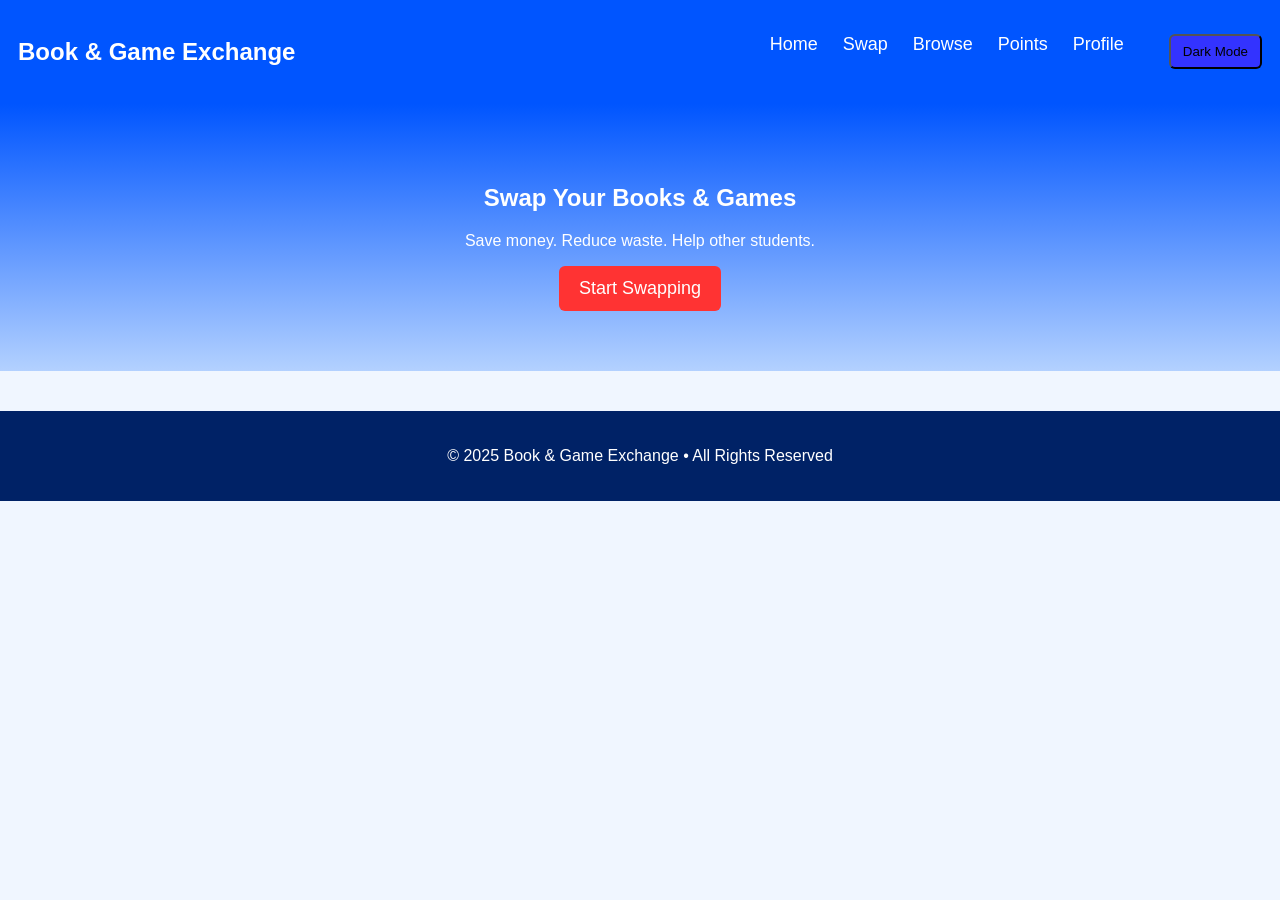
<file: index.html>
<!DOCTYPE html>
<html lang="en">
<head>
  <meta charset="UTF-8">
  <meta name="viewport" content="width=device-width, initial-scale=1.0">
  <title>Book & Game Exchange</title>
  <style>
    body { margin:0; font-family: Arial, sans-serif; background:#f0f6ff; color:#0a0a0a; transition: background 0.3s, color 0.3s; }
    body.dark { background:#0a0a0a; color:#f0f6ff; }
    nav { background:#0055ff; padding:18px; color:white; display:flex; justify-content:space-between; align-items:center; }
    nav ul { list-style:none; display:flex; gap:25px; }
    nav ul li { cursor:pointer; font-size:18px; }
    nav ul li:hover { text-decoration:underline; }
    header { text-align:center; padding:60px 20px; background:linear-gradient(#0055ff,#b3d1ff); color:white; }
    .btn { padding:12px 20px; background:#ff3333; color:white; border:none; border-radius:6px; cursor:pointer; font-size:18px; }
    .btn:hover { background:#cc0000; }
    .container { width:90%; margin:auto; padding:40px 0; }
    .section-title { font-size:28px; margin-bottom:20px; color:#003399; }
    .grid { display:grid; grid-template-columns:repeat(auto-fit, minmax(220px,1fr)); gap:25px; }
    .card { background:white; padding:15px; border-radius:10px; box-shadow:0 4px 10px rgba(0,0,0,0.1); text-align:center; transition: transform 0.2s; }
    .card:hover { transform: translateY(-5px); }
    .card img { width:100%; height:160px; object-fit:cover; border-radius:8px; }
    form { display:flex; flex-direction:column; gap:15px; }
    input, select, textarea { padding:12px; border:2px solid #0055ff; border-radius:6px; font-size:16px; }
    footer { background:#002266; color:white; text-align:center; padding:20px; margin-top:40px; }
    .toggle-dark { background:#3333ff; margin-left:20px; padding:8px 12px; border-radius:6px; }
    .toast { visibility:hidden; min-width:250px; margin-left:-125px; background-color:#333; color:#fff; text-align:center; border-radius:8px; padding:16px; position:fixed; z-index:1; left:50%; bottom:30px; font-size:17px; }
    .toast.show { visibility:visible; animation:fadein 0.5s, fadeout 0.5s 2.5s; }
    @keyframes fadein { from{bottom:0; opacity:0;} to{bottom:30px; opacity:1;} }
    @keyframes fadeout { from{bottom:30px; opacity:1;} to{bottom:0; opacity:0;} }
  </style>
</head>
<body>

<nav>
  <h1>Book & Game Exchange</h1>
  <ul>
    <li onclick="navigate('home')">Home</li>
    <li onclick="navigate('swap')">Swap</li>
    <li onclick="navigate('browse')">Browse</li>
    <li onclick="navigate('points')">Points</li>
    <li onclick="navigate('profile')">Profile</li>
    <li><button class="toggle-dark" onclick="toggleDarkMode()">Dark Mode</button></li>
  </ul>
</nav>

<div id="home" class="page" style="display:block;">
  <header>
    <h2>Swap Your Books & Games</h2>
    <p>Save money. Reduce waste. Help other students.</p>
    <button class="btn" onclick="navigate('swap')">Start Swapping</button>
  </header>
</div>

<div id="swap" class="page container" style="display:none;">
  <h2 class="section-title">Swap an Item</h2>
  <form onsubmit="addItem(event)">
    <input type="text" placeholder="Item Name" required>
    <select><option>Book</option><option>Game</option></select>
    <input type="text" placeholder="Condition" required>
    <textarea placeholder="Description"></textarea>
    <button class="btn">Submit Item</button>
  </form>
</div>

<div id="browse" class="page container" style="display:none;">
  <h2 class="section-title">Available Items</h2>
  <div class="grid" id="itemsGrid"></div>
</div>

<div id="points" class="page container" style="display:none;">
  <h2 class="section-title">Your Points</h2>
  <p style="font-size:20px;">You currently have <b style="color:#ff3333;" id="userPoints">0 points</b>.</p>
  <p>Each swap earns you points you can use to get other items.</p>
</div>

<div id="profile" class="page container" style="display:none;">
  <h2 class="section-title">Your Profile</h2>
  <p>Name: Student User</p>
  <p>Items Swapped: <span id="itemsCount">0</span></p>
  <p>Joined: 2025</p>
</div>

<div id="toast" class="toast">Item Added!</div>

<footer>
  <p>© 2025 Book & Game Exchange • All Rights Reserved</p>
</footer>

<script>
let points = 0;
let items = [];

function navigate(section){
  document.querySelectorAll('.page').forEach(p => p.style.display='none');
  document.getElementById(section).style.display='block';
}

function toggleDarkMode(){
  document.body.classList.toggle('dark');
}

function showToast(msg){
  const toast=document.getElementById('toast');
  toast.textContent=msg;
  toast.className='toast show';
  setTimeout(()=>{toast.className='toast';},3000);
}

function addItem(e){
  e.preventDefault();
  const form=e.target;
  const name=form[0].value;
  const type=form[1].value;
  const condition=form[2].value;
  const desc=form[3].value;
  const item={name,type,condition,desc};
  items.push(item);
  points += type==='Book'?1:2;
  document.getElementById('userPoints').textContent=points+' points';
  document.getElementById('itemsCount').textContent=items.length;
  form.reset();
  showToast('Item Added!');
  renderItems();
}

function renderItems(){
  const grid=document.getElementById('itemsGrid');
  grid.innerHTML='';
  items.forEach(i=>{
    const card=document.createElement('div');
    card.className='card';
    card.innerHTML=`<h3>${i.name}</h3><p>Type: ${i.type}</p><p>Condition: ${i.condition}</p><p>${i.desc}</p><button class='btn' onclick='swapItem(${items.indexOf(i)})'>Swap</button>`;
    grid.appendChild(card);
  });
}

function swapItem(index){
  points += 0; // for now, clicking swap could do more
  showToast('Item Swapped!');
  items.splice(index,1);
  renderItems();
  document.getElementById('itemsCount').textContent=items.length;
}
</script>

</body>
</html>
</file>
